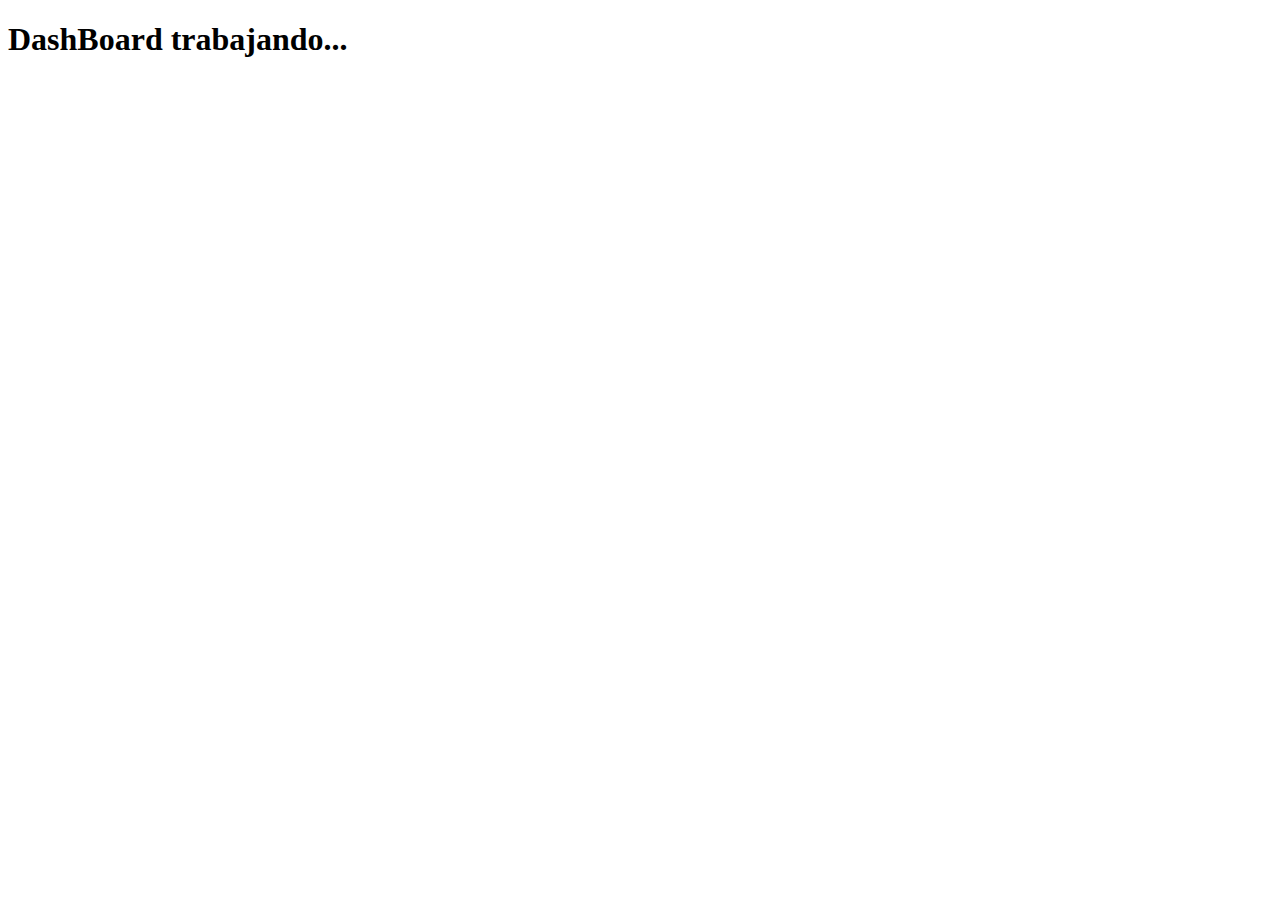
<file: index.html>
<!DOCTYPE html>
<html>
    <head>
        <title>Trabajando andamos</title>
        <meta charset="UTF-8">
        <meta name="viewport" content="width=device-width">
    </head>
    <body>
        <h1>DashBoard trabajando...</h1>
    </body>
</html>
</file>
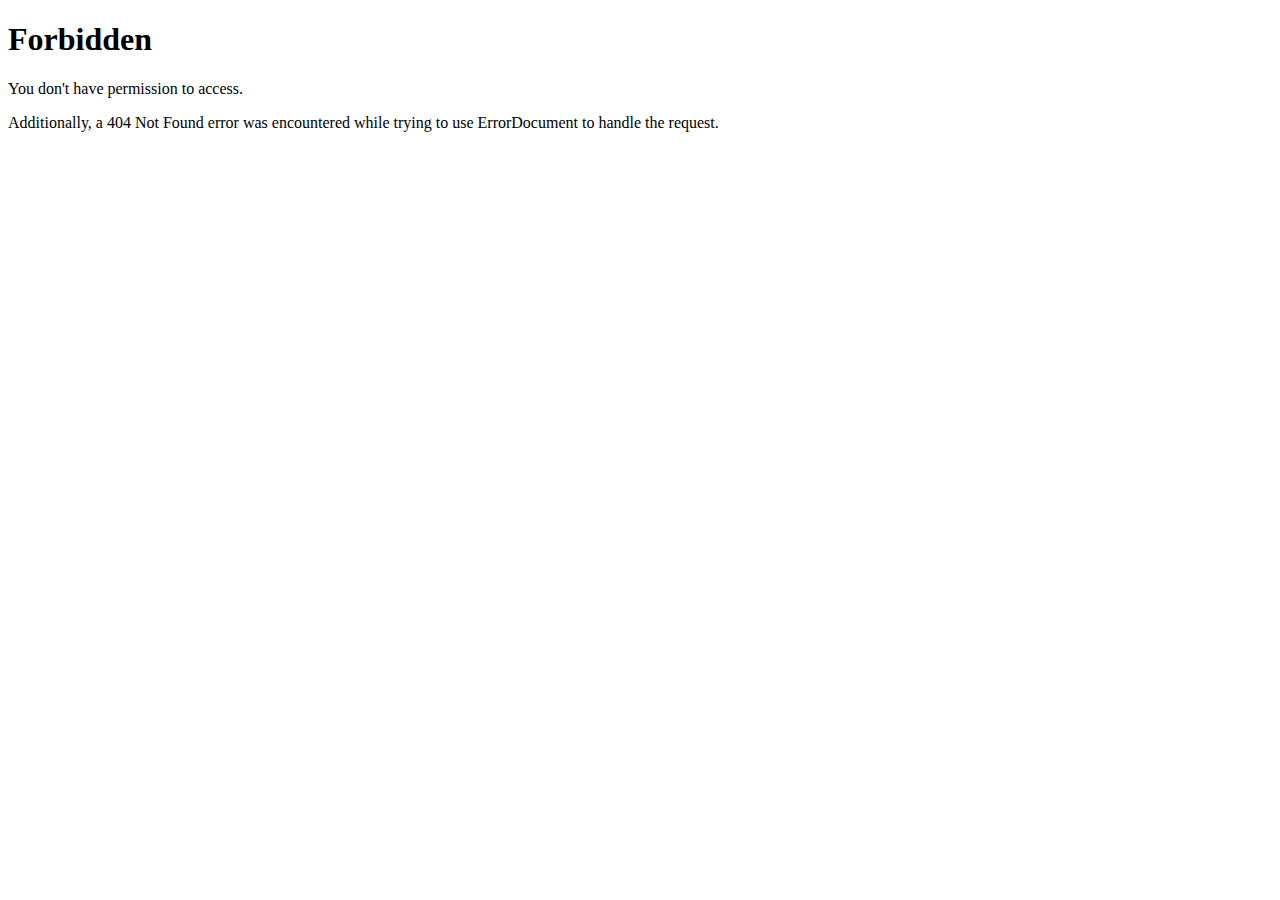
<file: assets/fonts/index.html>
<!DOCTYPE html>
<html>
    <head>
        <title>403 Forbidden</title>
        <meta charset="UTF-8">
        <meta name="viewport" content="width=device-width">
    </head>
    <body>
        <h1>Forbidden</h1>
        <p>You don't have permission to access.</p>
        <p>Additionally, a 404 Not Found error was encountered while trying to use ErrorDocument to handle the request.</p>
    </body>
</html>
</file>
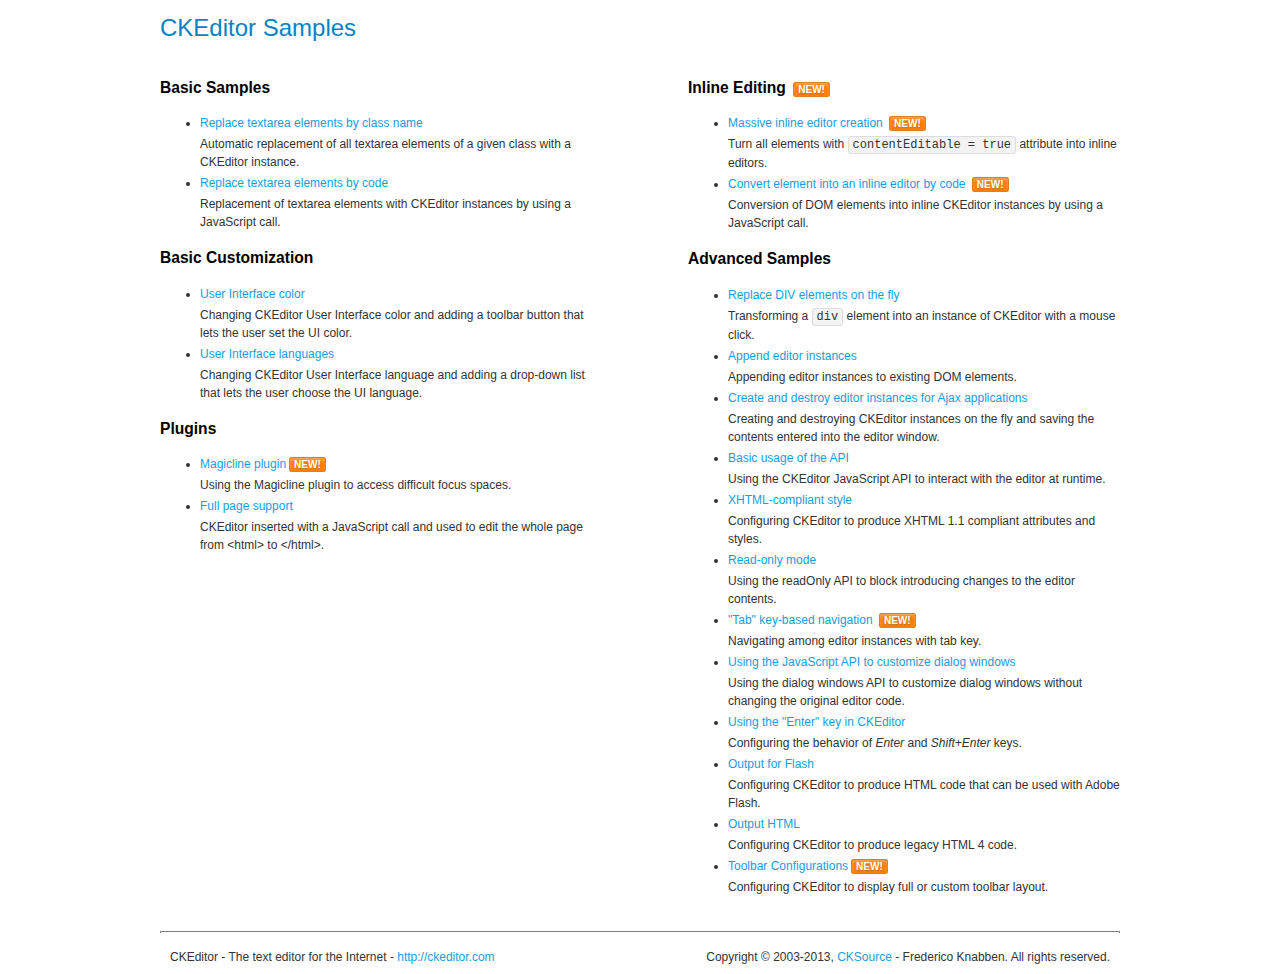
<file: assets/ckeditor/samples/index.html>
<!DOCTYPE html>
<!--
Copyright (c) 2003-2013, CKSource - Frederico Knabben. All rights reserved.
For licensing, see LICENSE.html or http://ckeditor.com/license
-->
<html>
<head>
	<title>CKEditor Samples</title>
	<meta charset="utf-8">
	<link rel="stylesheet" href="sample.css">
</head>
<body>
	<h1 class="samples">
		CKEditor Samples
	</h1>
	<div class="twoColumns">
		<div class="twoColumnsLeft">
			<h2 class="samples">
				Basic Samples
			</h2>
			<dl class="samples">
				<dt><a class="samples" href="replacebyclass.html">Replace textarea elements by class name</a></dt>
				<dd>Automatic replacement of all textarea elements of a given class with a CKEditor instance.</dd>

				<dt><a class="samples" href="replacebycode.html">Replace textarea elements by code</a></dt>
				<dd>Replacement of textarea elements with CKEditor instances by using a JavaScript call.</dd>
			</dl>

			<h2 class="samples">
				Basic Customization
			</h2>
			<dl class="samples">
				<dt><a class="samples" href="uicolor.html">User Interface color</a></dt>
				<dd>Changing CKEditor User Interface color and adding a toolbar button that lets the user set the UI color.</dd>

				<dt><a class="samples" href="uilanguages.html">User Interface languages</a></dt>
				<dd>Changing CKEditor User Interface language and adding a drop-down list that lets the user choose the UI language.</dd>
			</dl>


			<h2 class="samples">Plugins</h2>
<dl class="samples">
<dt><a class="samples" href="plugins/magicline/magicline.html">Magicline plugin</a><span class="new">New!</span></dt>
<dd>Using the Magicline plugin to access difficult focus spaces.</dd>

<dt><a class="samples" href="plugins/wysiwygarea/fullpage.html">Full page support</a></dt>
<dd>CKEditor inserted with a JavaScript call and used to edit the whole page from &lt;html&gt; to &lt;/html&gt;.</dd>
</dl>
		</div>
		<div class="twoColumnsRight">
			<h2 class="samples">
				Inline Editing <span class="new">New!</span>
			</h2>
			<dl class="samples">
				<dt><a class="samples" href="inlineall.html">Massive inline editor creation</a> <span class="new">New!</span></dt>
				<dd>Turn all elements with <code>contentEditable = true</code> attribute into inline editors.</dd>

				<dt><a class="samples" href="inlinebycode.html">Convert element into an inline editor by code</a> <span class="new">New!</span></dt>
				<dd>Conversion of DOM elements into inline CKEditor instances by using a JavaScript call.</dd>

				
			</dl>

			<h2 class="samples">
				Advanced Samples
			</h2>
			<dl class="samples">
				<dt><a class="samples" href="divreplace.html">Replace DIV elements on the fly</a></dt>
				<dd>Transforming a <code>div</code> element into an instance of CKEditor with a mouse click.</dd>

				<dt><a class="samples" href="appendto.html">Append editor instances</a></dt>
				<dd>Appending editor instances to existing DOM elements.</dd>

				<dt><a class="samples" href="ajax.html">Create and destroy editor instances for Ajax applications</a></dt>
				<dd>Creating and destroying CKEditor instances on the fly and saving the contents entered into the editor window.</dd>

				<dt><a class="samples" href="api.html">Basic usage of the API</a></dt>
				<dd>Using the CKEditor JavaScript API to interact with the editor at runtime.</dd>

				<dt><a class="samples" href="xhtmlstyle.html">XHTML-compliant style</a></dt>
				<dd>Configuring CKEditor to produce XHTML 1.1 compliant attributes and styles.</dd>

				<dt><a class="samples" href="readonly.html">Read-only mode</a></dt>
				<dd>Using the readOnly API to block introducing changes to the editor contents.</dd>

				<dt><a class="samples" href="tabindex.html">"Tab" key-based navigation</a> <span class="new">New!</span></dt>
				<dd>Navigating among editor instances with tab key.</dd>


				
<dt><a class="samples" href="plugins/dialog/dialog.html">Using the JavaScript API to customize dialog windows</a></dt>
<dd>Using the dialog windows API to customize dialog windows without changing the original editor code.</dd>

<dt><a class="samples" href="plugins/enterkey/enterkey.html">Using the &quot;Enter&quot; key in CKEditor</a></dt>
<dd>Configuring the behavior of <em>Enter</em> and <em>Shift+Enter</em> keys.</dd>

<dt><a class="samples" href="plugins/htmlwriter/outputforflash.html">Output for Flash</a></dt>
<dd>Configuring CKEditor to produce HTML code that can be used with Adobe Flash.</dd>

<dt><a class="samples" href="plugins/htmlwriter/outputhtml.html">Output HTML</a></dt>
<dd>Configuring CKEditor to produce legacy HTML 4 code.</dd>

<dt><a class="samples" href="plugins/toolbar/toolbar.html">Toolbar Configurations</a><span class="new">New!</span></dt>
<dd>Configuring CKEditor to display full or custom toolbar layout.</dd>

			</dl>
		</div>
	</div>
	<div id="footer">
		<hr>
		<p>
			CKEditor - The text editor for the Internet - <a class="samples" href="http://ckeditor.com/">http://ckeditor.com</a>
		</p>
		<p id="copy">
			Copyright &copy; 2003-2013, <a class="samples" href="http://cksource.com/">CKSource</a> - Frederico Knabben. All rights reserved.
		</p>
	</div>
</body>
</html>
</file>
<file: assets/ckeditor/samples/sample.css>
/*
Copyright (c) 2003-2013, CKSource - Frederico Knabben. All rights reserved.
For licensing, see LICENSE.html or http://ckeditor.com/license
*/

html, body, h1, h2, h3, h4, h5, h6, div, span, blockquote, p, address, form, fieldset, img, ul, ol, dl, dt, dd, li, hr, table, td, th, strong, em, sup, sub, dfn, ins, del, q, cite, var, samp, code, kbd, tt, pre
{
	line-height: 1.5em;
}

body
{
	padding: 10px 30px;
}

input, textarea, select, option, optgroup, button, td, th
{
	font-size: 100%;
}

pre, code, kbd, samp, tt
{
	font-family: monospace,monospace;
	font-size: 1em;
}

body {
    width: 960px;
    margin: 0 auto;
}

code
{
	background: #f3f3f3;
	border: 1px solid #ddd;
	padding: 1px 4px;

	-moz-border-radius: 3px;
	-webkit-border-radius: 3px;
	border-radius: 3px;
}

.new
{
	background: #FF7E00;
	border: 1px solid #DA8028;
	color: #fff;
	font-size: 10px;
	font-weight: bold;
	padding: 1px 4px;
	text-shadow: 0 1px 0 #C97626;
	text-transform: uppercase;
	margin: 0 0 0 3px;

	-moz-border-radius: 3px;
	-webkit-border-radius: 3px;
	border-radius: 3px;

	-moz-box-shadow: 0 2px 3px 0 #FFA54E inset;
	-webkit-box-shadow: 0 2px 3px 0 #FFA54E inset;
	box-shadow: 0 2px 3px 0 #FFA54E inset;
}

h1.samples
{
	color: #0782C1;
	font-size: 200%;
	font-weight: normal;
	margin: 0;
	padding: 0;
}

h1.samples a
{
	color: #0782C1;
	text-decoration: none;
	border-bottom: 1px dotted #0782C1;
}

.samples a:hover
{
	border-bottom: 1px dotted #0782C1;
}

h2.samples
{
	color: #000000;
	font-size: 130%;
	margin: 15px 0 0 0;
	padding: 0;
}

p, blockquote, address, form, pre, dl, h1.samples, h2.samples
{
	margin-bottom: 15px;
}

ul.samples
{
	margin-bottom: 15px;
}

.clear
{
	clear: both;
}

fieldset
{
	margin: 0;
	padding: 10px;
}

body, input, textarea
{
	color: #333333;
	font-family: Arial, Helvetica, sans-serif;
}

body
{
	font-size: 75%;
}

a.samples
{
	color: #189DE1;
	text-decoration: none;
}

form
{
	margin: 0;
	padding: 0;
}

pre.samples
{
	background-color: #F7F7F7;
	border: 1px solid #D7D7D7;
	overflow: auto;
	padding: 0.25em;
	white-space: pre-wrap; /* CSS 2.1 */
	word-wrap: break-word; /* IE7 */
	-moz-tab-size: 4;
	-o-tab-size: 4;
	-webkit-tab-size: 4;
	tab-size: 4;
}

#footer
{
	clear: both;
	padding-top: 10px;
}

#footer hr
{
	margin: 10px 0 15px 0;
	height: 1px;
	border: solid 1px gray;
	border-bottom: none;
}

#footer p
{
	margin: 0 10px 10px 10px;
	float: left;
}

#footer #copy
{
	float: right;
}

#outputSample
{
	width: 100%;
	table-layout: fixed;
}

#outputSample thead th
{
	color: #dddddd;
	background-color: #999999;
	padding: 4px;
	white-space: nowrap;
}

#outputSample tbody th
{
	vertical-align: top;
	text-align: left;
}

#outputSample pre
{
	margin: 0;
	padding: 0;
}

.description
{
	border: 1px dotted #B7B7B7;
	margin-bottom: 10px;
	padding: 10px 10px 0;
	overflow: hidden;
}

label
{
	display: block;
	margin-bottom: 6px;
}

/**
 *	CKEditor editables are automatically set with the "cke_editable" class
 *	plus cke_editable_(inline|themed) depending on the editor type.
 */

/* Style a bit the inline editables. */
.cke_editable.cke_editable_inline
{
	cursor: pointer;
}

/* Once an editable element gets focused, the "cke_focus" class is
   added to it, so we can style it differently. */
.cke_editable.cke_editable_inline.cke_focus
{
	box-shadow: inset 0px 0px 20px 3px #ddd, inset 0 0 1px #000;
	outline: none;
	background: #eee;
	cursor: text;
}

/* Avoid pre-formatted overflows inline editable. */
.cke_editable_inline pre
{
	white-space: pre-wrap;
	word-wrap: break-word;
}

/**
 *	Samples index styles.
 */

.twoColumns,
.twoColumnsLeft,
.twoColumnsRight
{
	overflow: hidden;
}

.twoColumnsLeft,
.twoColumnsRight
{
	width: 45%;
}

.twoColumnsLeft
{
	float: left;
}

.twoColumnsRight
{
	float: right;
}

dl.samples
{
	padding: 0 0 0 40px;
}
dl.samples > dt
{
	display: list-item;
	list-style-type: disc;
	list-style-position: outside;
	margin: 0 0 3px;
}
dl.samples > dd
{
	margin: 0 0 3px;
}
.warning
{
    color: #ff0000;
	background-color: #FFCCBA;
    border: 2px dotted #ff0000;
	padding: 15px 10px;
	margin: 10px 0;
}

/* Used on inline samples */

blockquote
{
	font-style: italic;
	font-family: Georgia, Times, "Times New Roman", serif;
	padding: 2px 0;
	border-style: solid;
	border-color: #ccc;
	border-width: 0;
}

.cke_contents_ltr blockquote
{
	padding-left: 20px;
	padding-right: 8px;
	border-left-width: 5px;
}

.cke_contents_rtl blockquote
{
	padding-left: 8px;
	padding-right: 20px;
	border-right-width: 5px;
}

img.right {
    border: 1px solid #ccc;
    float: right;
    margin-left: 15px;
    padding: 5px;
}

img.left {
    border: 1px solid #ccc;
    float: left;
    margin-right: 15px;
    padding: 5px;
}
</file>
